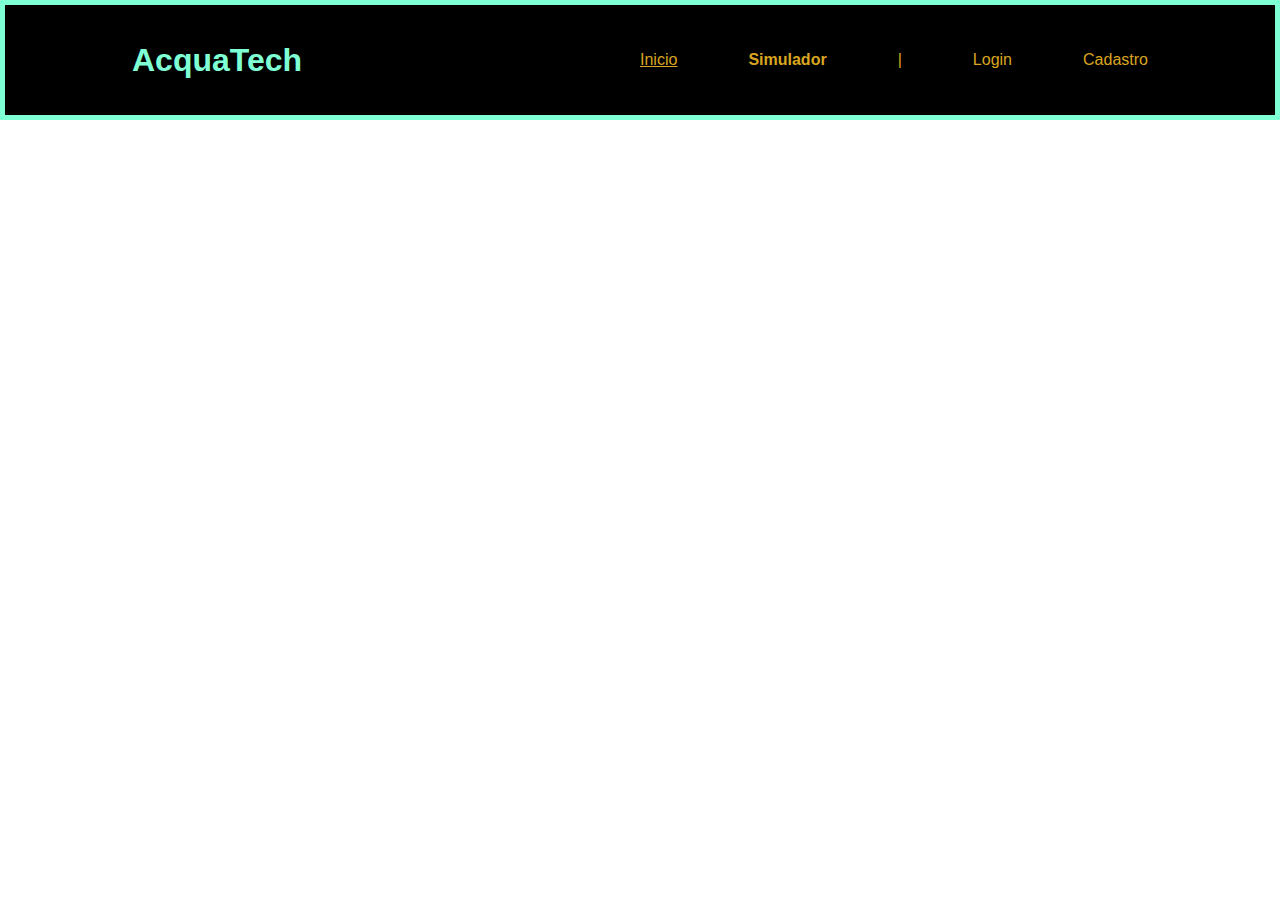
<file: .vs/siteInstitucional/indexPag2.html>
<!DOCTYPE html>
<html lang="en">
<head>
    <meta charset="UTF-8">
    <meta http-equiv="X-UA-Compatible" content="IE=edge">
    <meta name="viewport" content="width=device-width, initial-scale=1.0">
    <title>Website</title>
    <link rel="stylesheet" href="cssWebSite.css">
</head>
<body>
    <div class="header">
        <div class="container">
            <h1>AcquaTech</h1>
            <ul class="navBar">
                <li><a href="index.html">Inicio</a></li>
                <li><a class="ativo">Simulador</a></li>
                <li>|</li>
                <li> Login</li>
                <li>Cadastro</li>
            </ul>
        </div>
    </div>
</body>
</html>
</file>
<file: .vs/siteInstitucional/cssWebSite.css>
*{
    margin: 0;
    padding: 0;
    font-family: Helvetica; 
} 

.header{
    height: 110px;
    background-color: black;
    border: solid aquamarine 5px;
} 

.container{
    width: 80%;
    height: 100%;
    margin: auto;    
} 

.header .container {
    display: flex;
    justify-content: space-between;
    align-items: center;
} 

.navBar {
    display: flex;
    list-style: none;
    width: 50%;
    justify-content: space-between;
    color: goldenrod;
} 

.header h1 {
    color: aquamarine;
} 

.navBar .ativo{
    font-weight: bolder;
}

.navBar a {
    color: goldenrod;
}

.banner {
    height: 500px;
    background-image: url(https://i.pinimg.com/originals/90/d3/69/90d369307d0a2cac8dd2cea650f4f797.jpg);
    background-size: cover;
    background-repeat: no-repeat;
    display: flex;
    justify-content: center;
    align-items: center;
    background-attachment: fixed;   
}

.message {
    width: 15%;
    font-size: 30px;
}

.message span {
    font-weight: bolder;
}

.proposito {
    height: 450px;
    background-color: #E5E5E5;
}

.proposito .container {
    display: flex;
    flex-direction: column;
    justify-content: center;
    align-items: center;
}

.proposito .container h2 {
    color: red;
    padding: 25px;
    border-radius: 25px;
}

.proposito .container .mvv div img{
    height: 100px;
    width: 100px;
}

.proposito .container .mvv {
    margin-top: 50px;
    display: flex;
    justify-content: space-between;
}

.proposito .container .mvv div{
    width: 20vw;
    display: flex;
    flex-direction: column;
    justify-content: center;
    align-items: center;
    text-align: center;
}

.proposito .container .mvv div h3 {
    color: red;
    font-weight: bolder;
    margin: 25px 0;
}

.footer {
    background-color: #7FFFD4;
    height: 180px;
    display: flex;
    justify-content: center;
    align-items: center;
}

.footer p {
    font-weight: bolder;
}

.formContainer {
    width: 400px;
    height: 310px;
    background-color: transparent;
    border: 2px cyan solid;
    border-radius: 10px;
    display: flex;
    justify-content: space-around;
    align-items: center;
    flex-direction: column;
}
</file>
